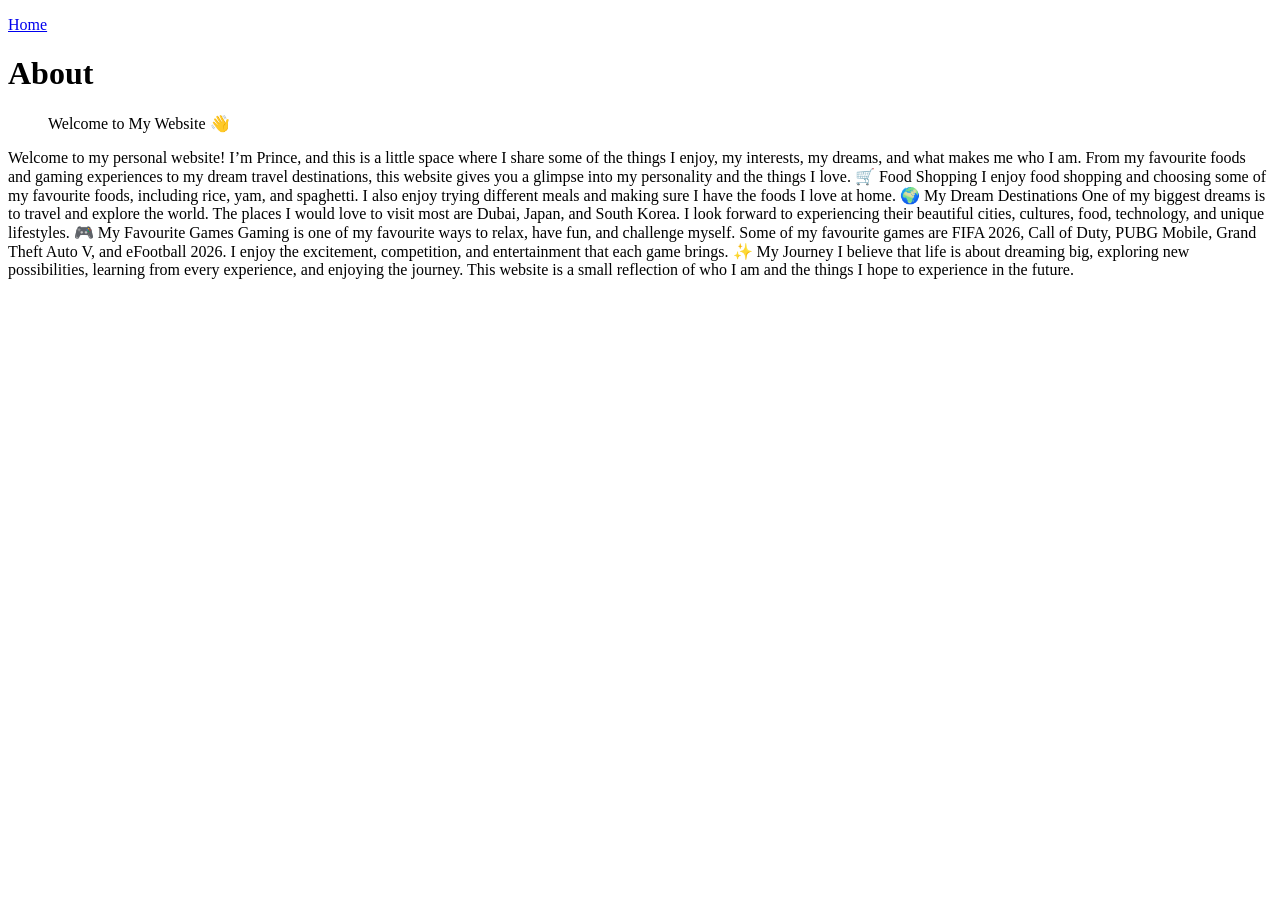
<file: about.html>
<!DOCTYPE html>
<html lang="en">
<head>
    <meta charset="UTF-8">
    <meta name="viewport" content="width=device-width, initial-scale=1.0">
    <title>about</title>
</head>
<body>
<p><a href="index.html">Home</a></p>
<h1>About</h1>
<ul>Welcome to My Website 👋</ul>

Welcome to my personal website! I’m Prince, and this is a little space where I share some of the things I enjoy, my interests, my dreams, and what makes me who I am. From my favourite foods and gaming experiences to my dream travel destinations, this website gives you a glimpse into my personality and the things I love.

🛒 Food Shopping

I enjoy food shopping and choosing some of my favourite foods, including rice, yam, and spaghetti. I also enjoy trying different meals and making sure I have the foods I love at home.

🌍 My Dream Destinations

One of my biggest dreams is to travel and explore the world. The places I would love to visit most are Dubai, Japan, and South Korea. I look forward to experiencing their beautiful cities, cultures, food, technology, and unique lifestyles.

🎮 My Favourite Games

Gaming is one of my favourite ways to relax, have fun, and challenge myself. Some of my favourite games are FIFA 2026, Call of Duty, PUBG Mobile, Grand Theft Auto V, and eFootball 2026. I enjoy the excitement, competition, and entertainment that each game brings.

✨ My Journey

I believe that life is about dreaming big, exploring new possibilities, learning from every experience, and enjoying the journey. This website is a small reflection of who I am and the things I hope to experience in the future.
    
</body>
</html>
</file>
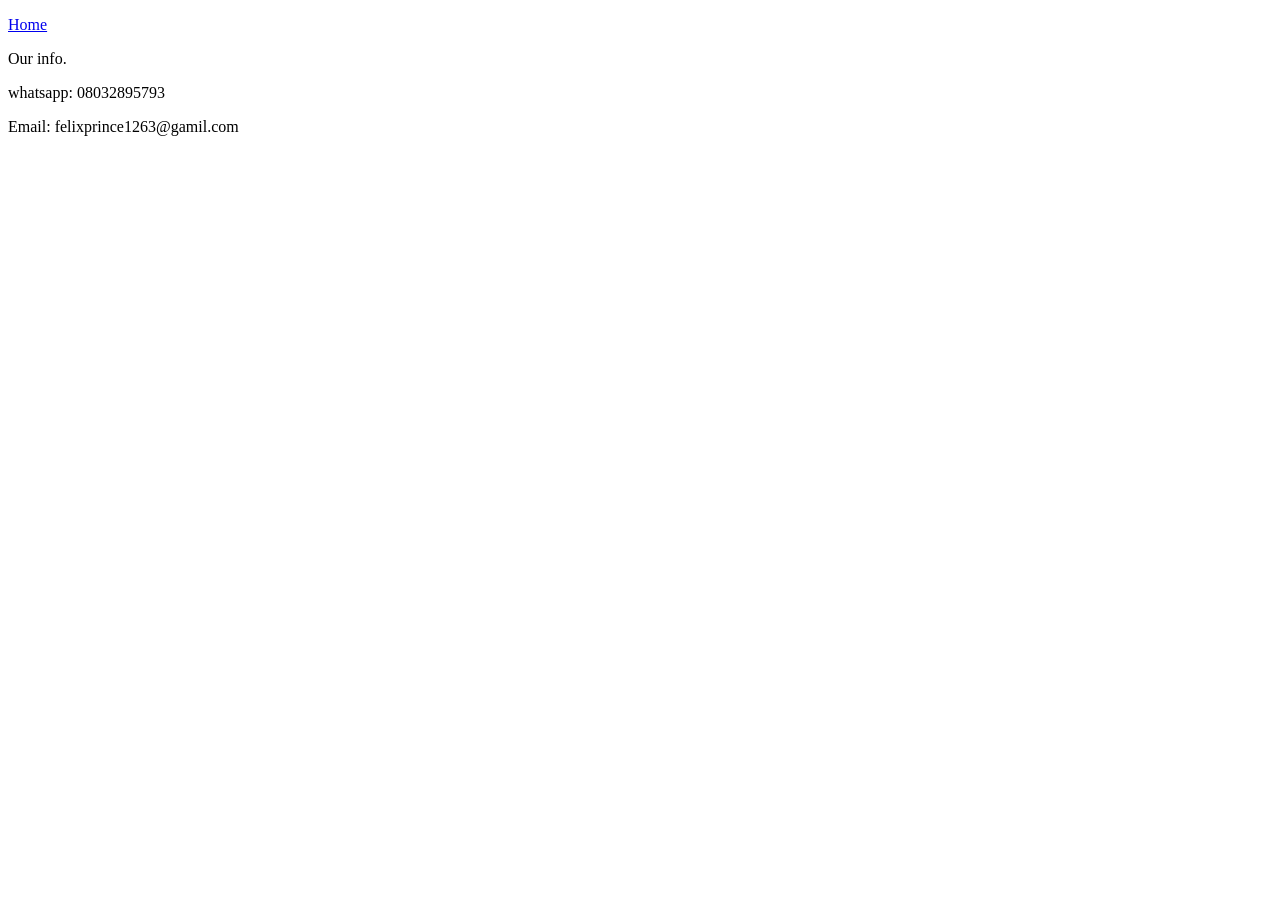
<file: contact.html>
<!doctype html>
<html lang="en">
  <head>
    <meta charset="UTF-8" />
    <meta name="viewport" content="width=device-width, initial-scale=1.0" />
    <title>Document</title>
  </head>
  <body>
    <p><a href="index.html">Home</a></p>
    <p>Our info.</p>
    <p>whatsapp:&nbsp;08032895793</p>
    <p>Email:&nbsp;felixprince1263@gamil.com</p>
  </body>
</html>
</file>
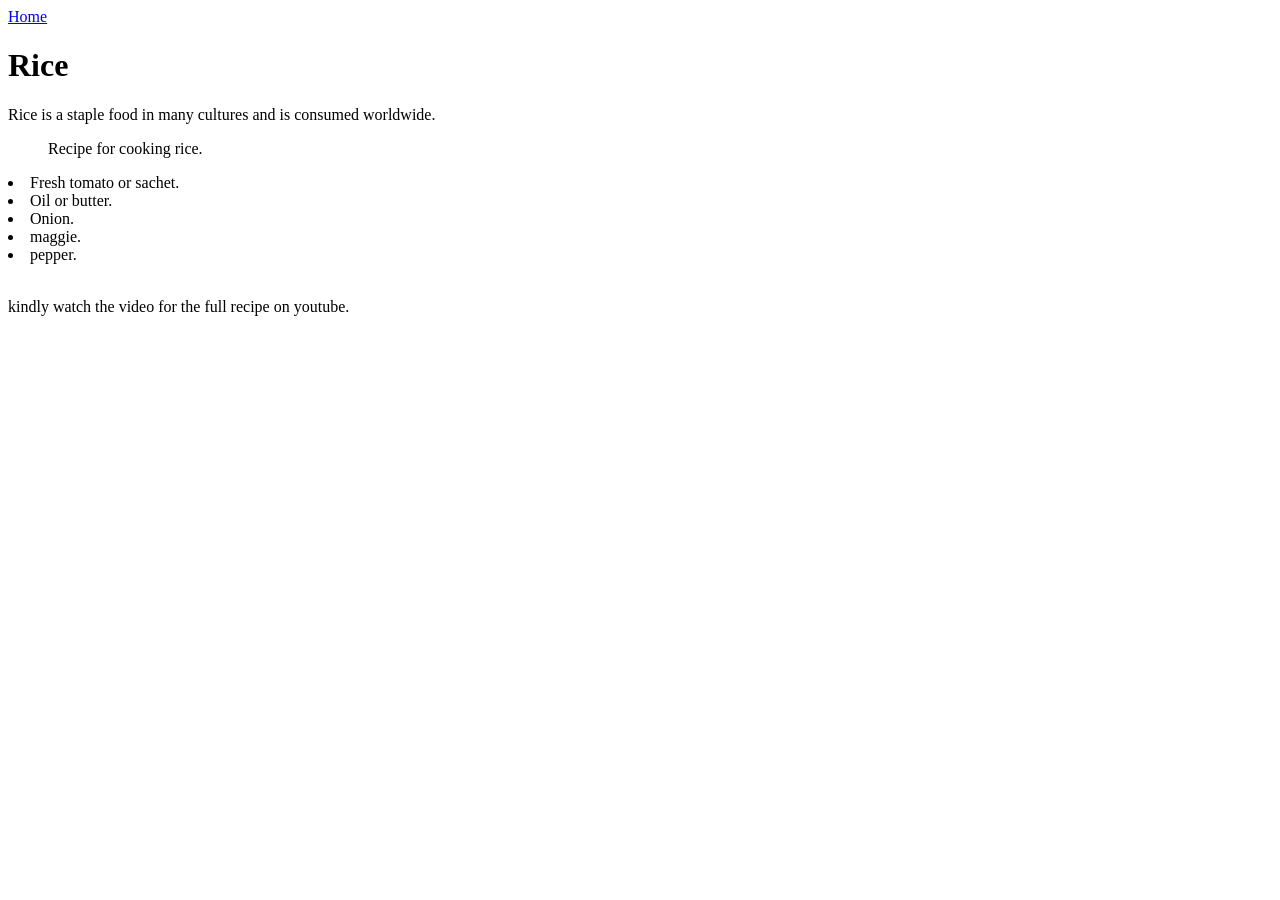
<file: rice.html>
<!doctype html>
<html lang="en">
  <head>
    <meta charset="UTF-8" />
    <meta name="viewport" content="width=device-width, initial-scale=1.0" />
    <title>Document</title>
  </head>
  <body>
    <a href="index.html">Home</a>
    <h1>Rice</h1>
    <p>Rice is a staple food in many cultures and is consumed worldwide.</p>
    <ul>
      Recipe for cooking rice.
    </ul>
    <li>Fresh tomato or sachet.</li>
    <li>Oil or butter.</li>
    <li>Onion.</li>
    <li>maggie.</li>
    <li>pepper.</li>
    <br />
    <p>kindly watch the video for the full recipe on youtube.</p>
  </body>
</html>
</file>
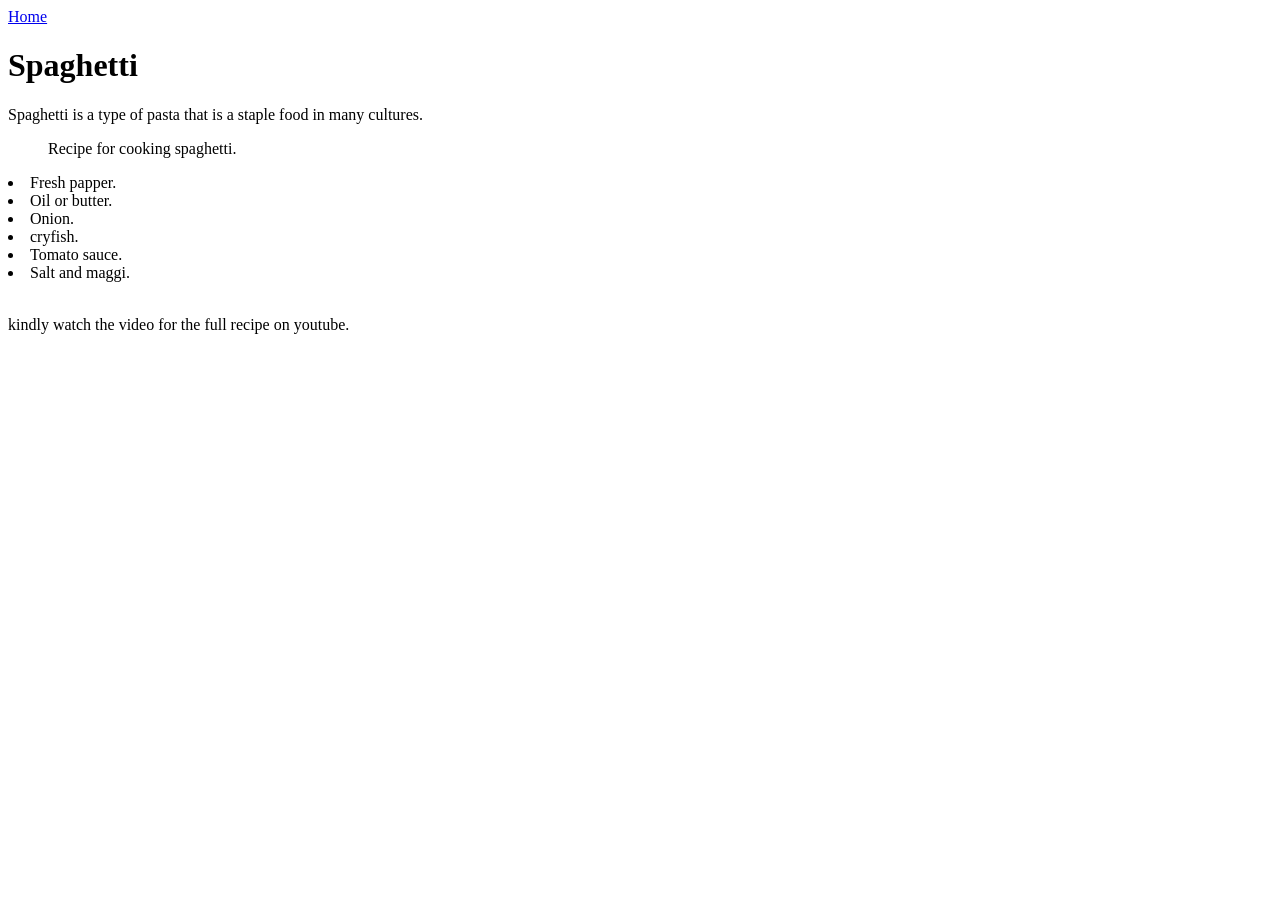
<file: spaghetti.html>
<!doctype html>
<html lang="en">
  <head>
    <meta charset="UTF-8" />
    <meta name="viewport" content="width=device-width, initial-scale=1.0" />
    <title>spaghetti</title>
  </head>
  <body>
    <a href="index.html">Home</a>
    <h1>Spaghetti</h1>
    <p>Spaghetti is a type of pasta that is a staple food in many cultures.</p>
    <ul>
      Recipe for cooking spaghetti.
    </ul>
    <li>Fresh papper.</li>
    <li>Oil or butter.</li>
    <li>Onion.</li>
    <li>cryfish.</li>
    <li>Tomato sauce.</li>
    <li>Salt and maggi.</li>
    <br />
    <p>kindly watch the video for the full recipe on youtube.</p>
  </body>
</html>
</file>
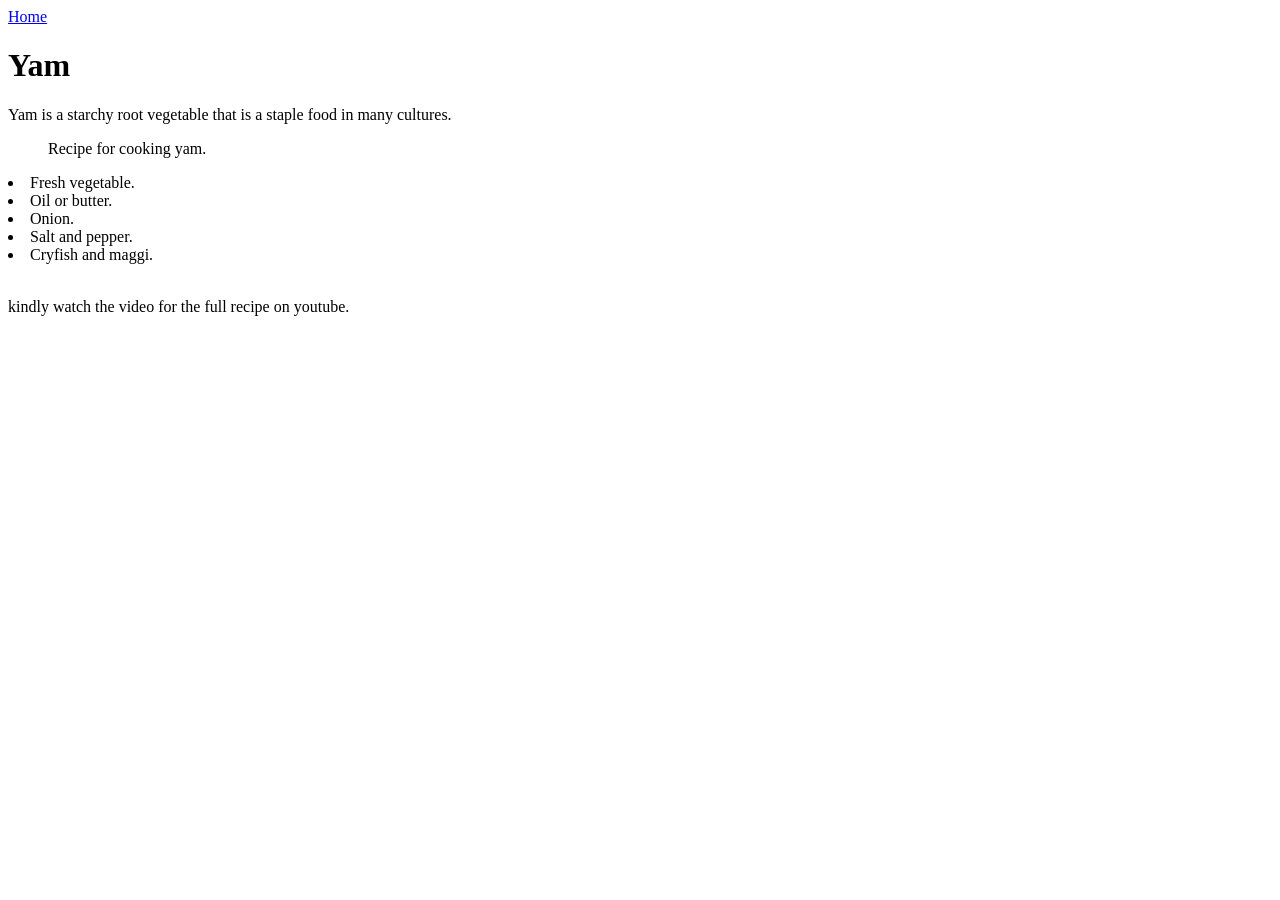
<file: yam.html>
<!doctype html>
<html lang="en">
  <head>
    <meta charset="UTF-8" />
    <meta name="viewport" content="width=device-width, initial-scale=1.0" />
    <title>Yam</title>
  </head>
  <body>
    <a href="index.html">Home</a>
    <h1>Yam</h1>
    <p>
      Yam is a starchy root vegetable that is a staple food in many cultures.
    </p>
    <ul>
      Recipe for cooking yam.
    </ul>
    <li>Fresh vegetable.</li>
    <li>Oil or butter.</li>
    <li>Onion.</li>
    <li>Salt and pepper.</li>
    <li>Cryfish and maggi.</li>
    <br />
    <p>kindly watch the video for the full recipe on youtube.</p>
  </body>
</html>
</file>
